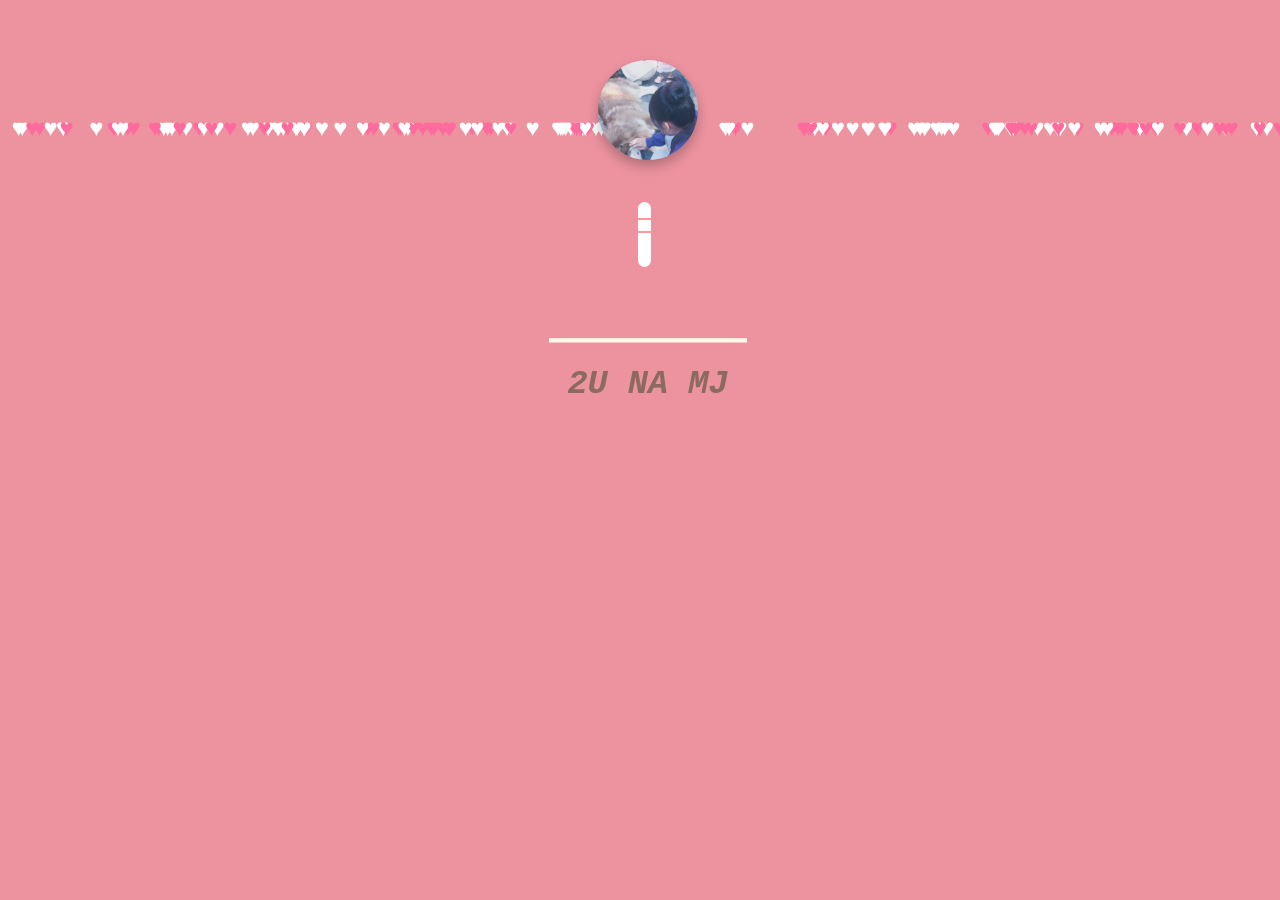
<file: index.html>
<!DOCTYPE html>
  <html lang="en">
  <head>
    <meta charset="UTF-8">
    <meta name="viewport" content="width=device-width, initial-scale=1.0">
    <title>Birthday Cake</title>
    <link rel="stylesheet" href="birthday-cake.css">
  </head>
  <body>
      <div class="candle">
          <div class="fuego"></div>
          <div class="fuego"></div>
          <div class="fuego"></div>
          <div class="fuego"></div>
          <div class="fuego"></div>
      </div>
      <div class="scene">
      <svg id="cake" version="1.1" x="0px" y="0px" width="200px" height="500px" viewBox="0 0 200 500" enable-background="new 0 0 200 500" xml:space="preserve">
          <path fill="#a88679" d="M173.667-13.94c-49.298,0-102.782,0-147.334,0c-3.999,0-4-16.002,0-16.002
          c44.697,0,96.586,0,147.334,0C177.667-29.942,177.668-13.94,173.667-13.94z">
              <animate id="bizcocho_3" attributeName="d" calcMode="spline" keySplines="0 0 1 1; 0 0 1 1" begin="relleno_2.end" dur="0.3s" fill="freeze" values="
                                M173.667-13.94c-49.298,0-102.782,0-147.334,0c-3.999,0-4-16.002,0-16.002
          c44.697,0,96.586,0,147.334,0C177.667-29.942,177.668-13.94,173.667-13.94z
                                ;
                                M173.667,411.567c-47.995,12.408-102.955,12.561-147.334,0
          c-3.848-1.089-0.189-16.089,3.661-15.002c44.836,12.66,90.519,12.753,139.427,0.07
          C173.293,395.631,177.541,410.566,173.667,411.567z
                                ;
                                M173.667,427.569c-49.795,0-101.101,0-147.334,0c-3.999,0-4-16.002,0-16.002
          c46.385,0,97.539,0,147.334,0C177.668,411.567,177.667,427.569,173.667,427.569z
                                " />
          </path>
          <path fill="#8b6a60" d="M100-178.521c1.858,0,3.364,1.506,3.364,3.363c0,0,0,33.17,0,44.227
          c0,19.144,0,57.431,0,76.574c0,10.152,0,40.607,0,40.607c0,1.858-1.506,3.364-3.364,3.364l0,0c-1.858,0-3.364-1.506-3.364-3.364c0,0,0-30.455,0-40.607c0-19.144,0-57.432,0-76.575c0-11.057,0-44.226,0-44.226C96.636-177.015,98.142-178.521,100-178.521
          L100-178.521z">
              <animate id="relleno_2" attributeName="d" calcMode="spline" keySplines="0 0 1 1; 0 0 1 1; 0 0 0.58 1" begin="bizcocho_2.end" dur="0.5s" fill="freeze" values="
                                M100-178.521c1.858,0,3.364,1.506,3.364,3.363c0,0,0,33.17,0,44.227
          c0,19.144,0,57.431,0,76.574c0,10.152,0,40.607,0,40.607c0,1.858-1.506,3.364-3.364,3.364l0,0c-1.858,0-3.364-1.506-3.364-3.364c0,0,0-30.455,0-40.607c0-19.144,0-57.432,0-76.575c0-11.057,0-44.226,0-44.226C96.636-177.015,98.142-178.521,100-178.521
          L100-178.521z
                                ;
                                M100,267.257c1.858,0,3.364,1.506,3.364,3.363c0,0,0,33.17,0,44.227
          c0,19.143,0,57.43,0,76.574c0,10.151,0,40.606,0,40.606c0,1.858-1.506,3.364-3.364,3.364l0,0c-1.858,0-3.364-1.506-3.364-3.364
          c0,0,0-30.455,0-40.606c0-19.145,0-57.432,0-76.576c0-11.057,0-44.225,0-44.225C96.636,268.763,98.142,267.257,100,267.257
          L100,267.257z
                                ;
                                M93.928,405.433c-0.655,6.444-0.102,9.067,2.957,11.798c0,0,8.083,5.571,16.828,3.503
          c18.629-4.406,43.813,6.194,50.792,7.791c14.75,3.375,9.162,6.867,9.162,6.867c-2.412,2.258-58.328,0-73.667,0l0,0
          c-1.858,0-69.995,2.133-73.667,0c0,0-3.337-2.439,6.172-5.992c11.375-4.25,52.875,8.822,47.139-9.442
          c-6.333-20.167,5.226-21.514,5.226-21.514c3.435-0.915,12.78-6.663,10.923-0.546L93.928,405.433z
                                ;
                                M102.242,427.569c5.348,0,14.079,0,17.462,0c0,0,17.026,0,27.504,0
          c19.143,0,20.39-3.797,26.459,0c3,1.877,0,7.823,0,7.823c-2.412,2.258-58.328,0-73.667,0l0,0c-1.858,0-67.187,0-73.667,0
          c0,0-4.125-4.983,0-7.823c5.201-3.58,16.085,0,23.725,0c8.841,0,20.762,0,20.762,0c3.686,0,8.597,0,19.511,0H102.242z
                                " />
          </path>
          <path fill="#a88679" d="M173.667-15.929c-46.512,0-105.486,0-147.334,0c-3.999,0-4-16.002,0-16.002
          c43.566,0,97.96,0,147.334,0C177.667-31.931,177.666-15.929,173.667-15.929z">
              <animate id="bizcocho_2" attributeName="d" calcMode="spline" keySplines="0 0 1 1; 0 0 1 1; 0.25 0 0.58 1" begin="relleno_1.end" dur="0.5s" fill="freeze" values="
                                M173.667-15.929c-46.512,0-105.486,0-147.334,0c-3.999,0-4-16.002,0-16.002
          c43.566,0,97.96,0,147.334,0C177.667-31.931,177.666-15.929,173.667-15.929z
                                ;
                                M173.434,445.393c-47.269,8.001-105.245,8.001-147.334,0c-3.929-0.747-0.692-16.543,3.243-15.824
          c43.828,8.001,92.165,8.001,140.739,0C174.029,428.918,177.377,444.726,173.434,445.393z
                                ;
                                M173.667,449.514c-47.576-5.454-102.799-5.744-147.333,0c-3.966,0.512-3.938-15.297,0-16.002
          c43.683-7.823,97.646-8.026,147.333,0C177.616,434.15,177.642,449.969,173.667,449.514z
                                ;
                                M173.667,451.394c-49.298,0-102.782,0-147.334,0c-3.999,0-4-16.002,0-16.002
          c44.697,0,96.586,0,147.334,0C177.667,435.392,177.668,451.394,173.667,451.394z
                                " />
          </path>
          <path fill="#8b6a60" d="M101.368-73.685c0,12.164,0,15.18,0,28.519c0,22.702,0-13.661,0,8.304c0,14.48,0,18.233,0,30.512
          c0,1.753-2.958,1.847-2.958,0c0-12.68,0-16.277,0-30.401c0-21.983,0,11.66,0-8.305c0-13.027,0-15.992,0-28.628
          C98.411-75.883,101.368-75.592,101.368-73.685z">
              <animate id="relleno_1" attributeName="d" calcMode="spline" keySplines="0 0 1 1; 0 0 1 1; 0 0 0.6 1" begin="bizcocho_1.end" dur="0.5s" fill="freeze" values="
                                M101.368-73.685c0,12.164,0,15.18,0,28.519c0,22.702,0-13.661,0,8.304c0,14.48,0,18.233,0,30.512
          c0,1.753-2.958,1.847-2.958,0c0-12.68,0-16.277,0-30.401c0-21.983,0,11.66,0-8.305c0-13.027,0-15.992,0-28.628
          C98.411-75.883,101.368-75.592,101.368-73.685z
                                ;
                                M101.368,350.885c0,12.164,0,65.18,0,78.518c0,22.703,0-33.66,0-11.695c0,14.48,0,28.232,0,40.512
          c0,1.753-2.958,1.847-2.958,0c0-12.68,0-26.277,0-40.402c0-21.982,0,31.66,0,11.695c0-13.027,0-65.992,0-78.627
          C98.411,348.686,101.368,348.977,101.368,350.885z
                                ;
                                M128.38,447.567c37.626,6.312,39.303,13.658,26.833,12.833c-22.653-1.499-13.636-0.831-23.302-0.831
          c-14.48,0-17.884,0-30.163,0c-2.087,0-2.068,0-3.915,0c-13.333,0-8.963,0-23.088,0c-11.668,0-14.062,5.995-27.532,1.164
          c-12.629-4.529,38.667-3.167,46.833-17.333C100.077,432.94,105.546,443.736,128.38,447.567z
                                ;
                                M173.667,451.394c2.875,0,2.997,9.257,0,9.131c-22.662-0.956-32.09-0.956-41.756-0.956
          c-14.48,0-17.884,0-30.163,0c-2.087,0-2.068,0-3.915,0c-13.333,0-8.963,0-23.088,0c-11.668,0-34.99-0.294-48.412,1.831
          c-4.109,0.65-3.01-10.006,0-10.006C37.129,451.394,149.379,451.394,173.667,451.394z
                                " />
          </path>
          <path fill="#a88679" d="M173.667,21.571c-33.174,0-111.467,0-147.334,0c-4,0-4-16.002,0-16.002c39.836,0,105.982,0,147.334,0
          C177.668,5.569,177.667,21.571,173.667,21.571z">
              <animate id="bizcocho_1" attributeName="d" calcMode="spline" keySplines="0 0 1 1; 0 0 1 1; 0 0 1 1; 0.25 0 1 1; 0 0 1 1; 0.25 0 0.6 1" begin="2s" dur="0.8s" fill="freeze" values="
                                M173.667,21.571c-33.174,0-111.467,0-147.334,0c-4,0-4-16.002,0-16.002c39.836,0,105.982,0,147.334,0
          C177.668,5.569,177.667,21.571,173.667,21.571z
                                ;
                                M173.667,459.569c-33.197,16.002-110.782,16.002-147.334,0c-3.664-1.604,1.614-15.617,5.337-14.153
          c40.702,16.002,94.289,16.104,136.505,0.103C171.917,444.1,177.271,457.832,173.667,459.569z
                                ;
                                M171.817,475.571c-39.361-3.001-105.438-2.571-143.556,0c-3.991,0.27-7.377-14.736-3.387-15.014
          c41.553-2.888,104.421-3.121,150.51-0.233C179.378,460.574,175.806,475.875,171.817,475.571z
                                ;
                                M171.817,459.564c-38.8-12.188-104.504-13.762-143.556,0c-3.772,1.329-7.961-12.604-4.178-13.905
          c40.864-14.064,105.114-15.52,151.918-0.973C179.822,445.874,175.634,460.762,171.817,459.564z
                                ;
                                M173.667,475.571c-46.376-5.005-105.924-4.003-147.334,0c-3.981,0.385-3.479-15.421,0.479-16.002
          c43.087-6.327,97.705-7.083,146.855,0.438C177.621,460.613,177.644,476,173.667,475.571z
                                ;
                                M173.667,474.117c-46.376,1.866-105.638,2.01-147.334,0c-3.995-0.192-3.52-16.144,0.479-16.002
          c43.794,1.55,96.341,1.541,145.723,0C176.532,457.99,177.663,473.956,173.667,474.117z
                                ;
                                M173.667,475.571c-46.512,0-105.486,0-147.334,0c-3.999,0-4-16.002,0-16.002c43.566,0,97.96,0,147.334,0
          C177.667,459.569,177.666,475.571,173.667,475.571z
                                " />
          </path>
          <path fill="#fefae9" d="M104.812,113.216c0,3.119-2.164,5.67-4.812,5.67c-2.646,0-4.812-2.551-4.812-5.67c0-5.594,0-16.782,0-22.375
        c0-5.143,0-15.427,0-20.568c0-7.333,0-21.998,0-29.33c0-5.523,0-16.569,0-22.092c0-3.295,0-9.885,0-13.181
        C95.188,2.551,97.353,0,100,0c2.648,0,4.812,2.551,4.812,5.669c0,3.248,0,9.743,0,12.991c0,5.428,0,16.284,0,21.711
        c0,7.618,0,22.854,0,30.472c0,4.952,0,14.854,0,19.807C104.812,96.292,104.812,107.576,104.812,113.216z">
              <animate id="crema" attributeName="d" calcMode="spline" keySplines="0 0 1 1; 0 0 1 1; 0 0 1 1; 0.25 0 1 1; 0 0 1 1; 0 0 0.58 1" begin="bizcocho_3.end" dur="2s" fill="freeze" values="
                                M104.812,113.216c0,3.119-2.164,5.67-4.812,5.67c-2.646,0-4.812-2.551-4.812-5.67c0-5.594,0-16.782,0-22.375
        c0-5.143,0-15.427,0-20.568c0-7.333,0-21.998,0-29.33c0-5.523,0-16.569,0-22.092c0-3.295,0-9.885,0-13.181
        C95.188,2.551,97.353,0,100,0c2.648,0,4.812,2.551,4.812,5.669c0,3.248,0,9.743,0,12.991c0,5.428,0,16.284,0,21.711
        c0,7.618,0,22.854,0,30.472c0,4.952,0,14.854,0,19.807C104.812,96.292,104.812,107.576,104.812,113.216z
                                ;
                                M104.812,405.897c0,3.119-2.164,5.67-4.812,5.67c-2.646,0-4.812-2.551-4.812-5.67c0-5.594,0-16.782,0-22.376
        c0-5.143,0-15.426,0-20.568c0-7.332,0-21.997,0-29.33c0-5.522,0-16.568,0-22.092c0-3.295,0-9.885,0-13.181
        c0-3.118,2.165-5.669,4.812-5.669c2.648,0,4.812,2.551,4.812,5.669c0,3.247,0,9.743,0,12.991c0,5.428,0,16.283,0,21.711
        c0,7.618,0,22.854,0,30.473c0,4.951,0,14.854,0,19.807C104.812,388.972,104.812,400.256,104.812,405.897z
                                ;
                                M111.873,411.567c-3.119,0-9.226,0-11.874,0c-2.646,0-7.748,0-10.867,0c-7.086,0-12.698,0-18.292,0
        c-6.592,0-12.871,7.371-19.166,3.008c-10.043-6.961-7.776-10.169,2.991-17.745c12.61-8.873,27.713,1.994,25.919-7.531
        c-2.589-13.742,11.008-14.513,11.365-17.789c0.441-4.051,4.235-11.107,8.051-8.175c3.113,2.393,1.007,8.008,0,13.159
        c-1.871,9.569,8.058,2.113,9.494,14.155c2.592,21.732,21.184-0.675,29.309,7.976c5.216,5.553,18.413,5.552,15.426,12.942
        c-3.131,7.745-15.825-4.369-23.8,2.903C126.261,418.271,118.301,411.567,111.873,411.567z
                                ;
                                M111.873,411.567c-3.119,0-9.226,0-11.874,0c-2.646,0-9.734,4.069-12.853,4.069
        c-7.086,0-10.712-4.069-16.306-4.069c-6.592,0-12.12,6.013-19.166,3.008c-7.053-3.008-7.458,2.026-18.659,1.165
        c-6.832-0.525-7.522-3.034-7.533-6.265c-0.037-10.336,22.073-2.452,36.613-2.628c10.234-0.124,19.856-1.439,37.905-2.102
        c16.642-0.61,32.699,1.552,46.009,1.927c12.438,0.351,29.663-8.99,31.532,3.315c0.773,5.093-5.605,3.342-11.211,9.579
        c-5.093,5.667-7.59-4.605-12.965-3.832c-8.269,1.189-14.962-8.537-22.937-1.265C126.261,418.271,118.301,411.567,111.873,411.567z
                                ;
                                M110.946,413.652c-2.904-1.137-8.405-2.748-12.446-0.97c-6.099,2.685-7.273,10.358-13.253,8.242
        c-7.843-2.775-8.953-5.008-14.546-5.01c-24.653-0.011-4.849,26.507-18.264,26.507c-12.377,0,5.791-33.537-19.422-26.682
        c-7.703,2.095-9.806-0.942-9.817-4.173c-0.037-10.336,24.357-4.544,38.897-4.72c10.234-0.124,19.856-1.439,37.905-2.102
        c16.642-0.61,32.699,1.552,46.009,1.927c12.438,0.351,28.973-8.865,31.532,3.315c1.449,6.896,0.318,15.624-3.874,15.624
        c-7.619,0-1.788-15.192-19.243-7.111c-7.581,3.51-15.963-9.738-26.669,1.066C120.644,426.744,118.381,416.561,110.946,413.652z
                                ;
                                M111.547,413.9c-2.969-0.956-8.775-0.949-13.167-0.5c-14.667,1.5-8.325,16.508-14.667,16.666
        c-6.667,0.166-0.167-13.5-13.013-14.151c-30.471-1.545-5.572,46.651-18.987,46.651c-12.377,0,10.333-50.166-18.667-44.5
        c-7.835,1.531-9.537-1.417-9.548-4.647c-0.037-10.336,23.675-5.177,38.215-5.353c10.234-0.124,20.618-1.671,38.667-2.333
        c16.642-0.61,32.023,1.458,45.333,1.833c12.438,0.351,33.819-8.431,33.199,4.001c-0.532,10.666,0.414,26.166-5.245,25.833
        c-7.606-0.447-2.954-31.5-19.243-18.899c-7.985,6.177-17.658-5.969-27.377,5.732C118.88,434.066,121.38,417.067,111.547,413.9z
                                ;
                                M111.547,415.233c-6.667-0.834-9.667,4.667-13.833,3.333c-19.649-6.291-8.158,22.176-14.5,22.334
        c-6.667,0.166,2.833-18-13.333-22.167c-29.544-7.615-9.667,43.833-20.167,43.833c-10.333,0,8.004-55.006-16.833-39
        c-7.5,4.833-9.508-3.78-9.299-7.004c0.799-12.329,23.592-7.153,38.132-7.329c10.234-0.124,20.238-1.505,38.287-2.167
        c16.642-0.61,32.903,1.125,46.213,1.5c12.438,0.351,35.058-5.579,31.863,6.451c-5.532,20.833,1.25,28.216-4.409,27.883
        c-7.606-0.447-6.058-37.895-20.62-23.333c-10.167,10.166-15.972-0.747-25,12C119.547,443.568,121.798,416.515,111.547,415.233z
                                " />
          </path>
          <rect x="10" y="475.571" fill="#fefae9" width="180" height="4" />
        </svg>
        <img src="Mj.jpg" alt="MJ" class="overlay-image" />
        <div class="text-container">
          <h1 class="text">2U NA MJ</h1>
        </div>
      </div>
      <div class="hearts">
        <div class="heart red">♥</div>
        <div class="heart white">♥</div>
        <div class="heart red">♥</div>
        <div class="heart white">♥</div>
        <div class="heart red">♥</div>
        <div class="heart white">♥</div>
        <div class="heart red">♥</div>
        <div class="heart white">♥</div>
        <div class="heart red">♥</div>
        <div class="heart white">♥</div>
        <div class="heart red">♥</div>
        <div class="heart white">♥</div>
        <div class="heart red">♥</div>
        <div class="heart white">♥</div>
        <div class="heart red">♥</div>
        <div class="heart white">♥</div>
        <div class="heart red">♥</div>
        <div class="heart white">♥</div>
        <div class="heart red">♥</div>
        <div class="heart white">♥</div>
        <div class="heart red">♥</div>
        <div class="heart white">♥</div>
        <div class="heart red">♥</div>
        <div class="heart white">♥</div>
        <div class="heart red">♥</div>
        <div class="heart white">♥</div>
        <div class="heart red">♥</div>
        <div class="heart white">♥</div>
        <div class="heart red">♥</div>
        <div class="heart white">♥</div>
        <div class="heart red">♥</div>
        <div class="heart white">♥</div>
        <div class="heart red">♥</div>
        <div class="heart white">♥</div>
        <div class="heart red">♥</div>
        <div class="heart white">♥</div>
        <div class="heart red">♥</div>
        <div class="heart white">♥</div>
        <div class="heart red">♥</div>
        <div class="heart white">♥</div>
        <div class="heart red">♥</div>
        <div class="heart white">♥</div>
        <div class="heart red">♥</div>
        <div class="heart white">♥</div>
        <div class="heart red">♥</div>
        <div class="heart white">♥</div>
        <div class="heart red">♥</div>
        <div class="heart white">♥</div>
        <div class="heart red">♥</div>
        <div class="heart white">♥</div>
        <div class="heart red">♥</div>
        <div class="heart white">♥</div>
        <div class="heart red">♥</div>
        <div class="heart white">♥</div>
        <div class="heart red">♥</div>
        <div class="heart white">♥</div>
        <div class="heart red">♥</div>
        <div class="heart white">♥</div>
        <div class="heart red">♥</div>
        <div class="heart white">♥</div>
        <div class="heart red">♥</div>
        <div class="heart white">♥</div>
        <div class="heart red">♥</div>
        <div class="heart white">♥</div>
        <div class="heart red">♥</div>
        <div class="heart white">♥</div>
        <div class="heart red">♥</div>
        <div class="heart white">♥</div>
        <div class="heart red">♥</div>
        <div class="heart white">♥</div>
        <div class="heart red">♥</div>
        <div class="heart white">♥</div>
        <div class="heart red">♥</div>
        <div class="heart white">♥</div>
        <div class="heart red">♥</div>
        <div class="heart white">♥</div>
        <div class="heart red">♥</div>
        <div class="heart white">♥</div>
        <div class="heart red">♥</div>
        <div class="heart white">♥</div>
        <div class="heart red">♥</div>
        <div class="heart white">♥</div>
        <div class="heart red">♥</div>
        <div class="heart white">♥</div>
        <div class="heart red">♥</div>
        <div class="heart white">♥</div>
        <div class="heart red">♥</div>
        <div class="heart white">♥</div>
        <div class="heart red">♥</div>
        <div class="heart white">♥</div>
        <div class="heart red">♥</div>
        <div class="heart white">♥</div>
        <div class="heart red">♥</div>
        <div class="heart white">♥</div>
        <div class="heart red">♥</div>
        <div class="heart white">♥</div>
        <div class="heart red">♥</div>
        <div class="heart white">♥</div>
        <div class="heart red">♥</div>
        <div class="heart white">♥</div>
        <div class="heart red">♥</div>
        <div class="heart white">♥</div>
        <div class="heart red">♥</div>
        <div class="heart white">♥</div>
        <div class="heart red">♥</div>
        <div class="heart white">♥</div>
        <div class="heart red">♥</div>
        <div class="heart white">♥</div>
        <div class="heart red">♥</div>
        <div class="heart white">♥</div>
        <div class="heart red">♥</div>
        <div class="heart white">♥</div>
        <div class="heart red">♥</div>
        <div class="heart white">♥</div>
        <div class="heart red">♥</div>
        <div class="heart white">♥</div>
        <div class="heart red">♥</div>
        <div class="heart white">♥</div>
        <div class="heart red">♥</div>
        <div class="heart white">♥</div>
        <div class="heart red">♥</div>
        <div class="heart white">♥</div>
        <div class="heart red">♥</div>
        <div class="heart white">♥</div>
        <div class="heart red">♥</div>
        <div class="heart white">♥</div>
        <div class="heart red">♥</div>
        <div class="heart white">♥</div>
        <div class="heart red">♥</div>
        <div class="heart white">♥</div>
        <div class="heart red">♥</div>
        <div class="heart white">♥</div>
        <div class="heart red">♥</div>
        <div class="heart white">♥</div>
        <div class="heart red">♥</div>
        <div class="heart white">♥</div>
        <div class="heart red">♥</div>
        <div class="heart white">♥</div>
        <div class="heart red">♥</div>
        <div class="heart white">♥</div>
        <div class="heart red">♥</div>
        <div class="heart white">♥</div>
        <div class="heart red">♥</div>
        <div class="heart white">♥</div>
        <div class="heart red">♥</div>
        <div class="heart white">♥</div>
        <div class="heart red">♥</div>
        <div class="heart white">♥</div>
        <div class="heart red">♥</div>
        <div class="heart white">♥</div>
        <div class="heart red">♥</div>
        <div class="heart white">♥</div>
        <div class="heart red">♥</div>
        <div class="heart white">♥</div>
        <div class="heart red">♥</div>
        <div class="heart white">♥</div>
        <div class="heart red">♥</div>
        <div class="heart white">♥</div>
        <div class="heart red">♥</div>
        <div class="heart white">♥</div>
        <div class="heart red">♥</div>
        <div class="heart white">♥</div>
        <div class="heart red">♥</div>
        <div class="heart white">♥</div>
        <div class="heart red">♥</div>
        <div class="heart white">♥</div>
        <div class="heart red">♥</div>
        <div class="heart white">♥</div>
        <div class="heart red">♥</div>
        <div class="heart white">♥</div>
        <div class="heart red">♥</div>
        <div class="heart white">♥</div>
        <div class="heart red">♥</div>
        <div class="heart white">♥</div>
        <div class="heart red">♥</div>
        <div class="heart white">♥</div>
        <div class="heart red">♥</div>
        <div class="heart white">♥</div>
        <div class="heart red">♥</div>
        <div class="heart white">♥</div>
        <div class="heart red">♥</div>
        <div class="heart white">♥</div>
        <div class="heart red">♥</div>
        <div class="heart white">♥</div>
        <div class="heart red">♥</div>
        <div class="heart white">♥</div>
        <div class="heart red">♥</div>
        <div class="heart white">♥</div>
        <div class="heart red">♥</div>
        <div class="heart white">♥</div>
        <div class="heart red">♥</div>
        <div class="heart white">♥</div>
        <div class="heart red">♥</div>
        <div class="heart white">♥</div>
        <div class="heart red">♥</div>
        <div class="heart white">♥</div>
        <div class="heart red">♥</div>
        <div class="heart white">♥</div>
        <div class="heart red">♥</div>
        <div class="heart white">♥</div>
        <div class="heart red">♥</div>
        <div class="heart white">♥</div>
        <div class="heart red">♥</div>
        <div class="heart white">♥</div>
        <div class="heart red">♥</div>
        <div class="heart white">♥</div>
        <div class="heart red">♥</div>
        <div class="heart white">♥</div>
        <div class="heart red">♥</div>
        <div class="heart white">♥</div>
        <div class="heart red">♥</div>
        <div class="heart white">♥</div>
        <div class="heart red">♥</div>
        <div class="heart white">♥</div>
        <div class="heart red">♥</div>
        <div class="heart white">♥</div>
        <div class="heart red">♥</div>
        <div class="heart white">♥</div>
        <div class="heart red">♥</div>
        <div class="heart white">♥</div>
        <div class="heart red">♥</div>
        <div class="heart white">♥</div>
        <div class="heart red">♥</div>
        <div class="heart white">♥</div>
        <div class="heart red">♥</div>
        <div class="heart white">♥</div>
        <div class="heart red">♥</div>
        <div class="heart white">♥</div>
        <div class="heart red">♥</div>
        <div class="heart white">♥</div>
        <div class="heart red">♥</div>
        <div class="heart white">♥</div>
        <div class="heart red">♥</div>
        <div class="heart white">♥</div>
        <div class="heart red">♥</div>
        <div class="heart white">♥</div>
        <div class="heart red">♥</div>
        <div class="heart white">♥</div>
        <div class="heart red">♥</div>
        <div class="heart white">♥</div>
        <div class="heart red">♥</div>
        <div class="heart white">♥</div>
        <div class="heart red">♥</div>
        <div class="heart white">♥</div>
        <div class="heart red">♥</div>
        <div class="heart white">♥</div>
        <div class="heart red">♥</div>
        <div class="heart white">♥</div>
        <div class="heart red">♥</div>
        <div class="heart white">♥</div>
        <div class="heart red">♥</div>
        <div class="heart white">♥</div>
        <div class="heart red">♥</div>
        <div class="heart white">♥</div>
        <div class="heart red">♥</div>
        <div class="heart white">♥</div>
        <div class="heart red">♥</div>
        <div class="heart white">♥</div>
        <div class="heart red">♥</div>
        <div class="heart white">♥</div>
        <div class="heart red">♥</div>
        <div class="heart white">♥</div>
        <div class="heart red">♥</div>
        <div class="heart white">♥</div>
        <div class="heart red">♥</div>
        <div class="heart white">♥</div>
        <div class="heart red">♥</div>
        <div class="heart white">♥</div>
        <div class="heart red">♥</div>
        <div class="heart white">♥</div>
        <div class="heart red">♥</div>
        <div class="heart white">♥</div>
        <div class="heart red">♥</div>
        <div class="heart white">♥</div>
        <div class="heart red">♥</div>
        <div class="heart white">♥</div>
        <div class="heart red">♥</div>
        <div class="heart white">♥</div>
        <div class="heart red">♥</div>
        <div class="heart white">♥</div>
        <div class="heart red">♥</div>
        <div class="heart white">♥</div>
        <div class="heart red">♥</div>
        <div class="heart white">♥</div>
        <div class="heart red">♥</div>
        <div class="heart white">♥</div>
        <div class="heart red">♥</div>
        <div class="heart white">♥</div>
        <div class="heart red">♥</div>
        <div class="heart white">♥</div>
        <div class="heart red">♥</div>
        <div class="heart white">♥</div>
        <div class="heart red">♥</div>
        <div class="heart white">♥</div>
        <div class="heart red">♥</div>
        <div class="heart white">♥</div>
        <div class="heart red">♥</div>
        <div class="heart white">♥</div>
        <div class="heart red">♥</div>
        <div class="heart white">♥</div>
        <div class="heart red">♥</div>
        <div class="heart white">♥</div>
        <div class="heart red">♥</div>
        <div class="heart white">♥</div>
        <div class="heart red">♥</div>
        <div class="heart white">♥</div>
        <div class="heart red">♥</div>
        <div class="heart white">♥</div>
        <div class="heart red">♥</div>
        <div class="heart white">♥</div>
        <div class="heart red">♥</div>
        <div class="heart white">♥</div>
        <div class="heart red">♥</div>
        <div class="heart white">♥</div>
        <div class="heart red">♥</div>
        <div class="heart white">♥</div>
        <div class="heart red">♥</div>
        <div class="heart white">♥</div>
        <div class="heart red">♥</div>
        <div class="heart white">♥</div>
        <div class="heart red">♥</div>
        <div class="heart white">♥</div>
        <div class="heart red">♥</div>
        <div class="heart white">♥</div>
        <div class="heart red">♥</div>
        <div class="heart white">♥</div>
        <div class="heart red">♥</div>
        <div class="heart white">♥</div>
        <div class="heart red">♥</div>
        <div class="heart white">♥</div>
        <div class="heart red">♥</div>
        <div class="heart white">♥</div>
        <div class="heart red">♥</div>
        <div class="heart white">♥</div>
        <div class="heart red">♥</div>
        <div class="heart white">♥</div>
        <div class="heart red">♥</div>
        <div class="heart white">♥</div>
        <div class="heart red">♥</div>
        <div class="heart white">♥</div>
        <div class="heart red">♥</div>
        <div class="heart white">♥</div>
        <div class="heart red">♥</div>
        <div class="heart white">♥</div>
        <div class="heart red">♥</div>
        <div class="heart white">♥</div>
        <div class="heart red">♥</div>
        <div class="heart white">♥</div>
        <div class="heart red">♥</div>
        <div class="heart white">♥</div>
        <div class="heart red">♥</div>
        <div class="heart white">♥</div>
        <div class="heart red">♥</div>
        <div class="heart white">♥</div>
        <div class="heart red">♥</div>
        <div class="heart white">♥</div>
        <div class="heart red">♥</div>
        <div class="heart white">♥</div>
        <div class="heart red">♥</div>
        <div class="heart white">♥</div>
        <div class="heart red">♥</div>
        <div class="heart white">♥</div>
        <div class="heart red">♥</div>
        <div class="heart white">♥</div>
        <div class="heart red">♥</div>
        <div class="heart white">♥</div>
        <div class="heart red">♥</div>
        <div class="heart white">♥</div>
        <div class="heart red">♥</div>
        <div class="heart white">♥</div>
        <div class="heart red">♥</div>
        <div class="heart white">♥</div>
        <div class="heart red">♥</div>
        <div class="heart white">♥</div>
        <div class="heart red">♥</div>
        <div class="heart white">♥</div>
        <div class="heart red">♥</div>
        <div class="heart white">♥</div>
        <div class="heart red">♥</div>
        <div class="heart white">♥</div>
        <div class="heart red">♥</div>
        <div class="heart white">♥</div>
        <div class="heart red">♥</div>
        <div class="heart white">♥</div>
        <div class="heart red">♥</div>
        <div class="heart white">♥</div>
        <div class="heart red">♥</div>
        <div class="heart white">♥</div>
        <div class="heart red">♥</div>
        <div class="heart white">♥</div>
        <div class="heart red">♥</div>
        <div class="heart white">♥</div>
        <div class="heart red">♥</div>
        <div class="heart white">♥</div>
        <div class="heart red">♥</div>
        <div class="heart white">♥</div>
        <div class="heart red">♥</div>
        <div class="heart white">♥</div>
        <div class="heart red">♥</div>
        <div class="heart white">♥</div>
        <div class="heart red">♥</div>
        <div class="heart white">♥</div>
        <div class="heart red">♥</div>
        <div class="heart white">♥</div>
        <div class="heart red">♥</div>
        <div class="heart white">♥</div>
        <div class="heart red">♥</div>
        <div class="heart white">♥</div>
        <div class="heart red">♥</div>
        <div class="heart white">♥</div>
        <div class="heart red">♥</div>
        <div class="heart white">♥</div>
        <div class="heart red">♥</div>
        <div class="heart white">♥</div>
        <div class="heart red">♥</div>
        <div class="heart white">♥</div>
        <div class="heart red">♥</div>
        <div class="heart white">♥</div>
        <div class="heart red">♥</div>
        <div class="heart white">♥</div>
        <div class="heart red">♥</div>
        <div class="heart white">♥</div>
        <div class="heart red">♥</div>
        <div class="heart white">♥</div>
        <div class="heart red">♥</div>
        <div class="heart white">♥</div>
        <div class="heart red">♥</div>
        <div class="heart white">♥</div>
        <div class="heart red">♥</div>
        <div class="heart white">♥</div>
        <div class="heart red">♥</div>
        <div class="heart white">♥</div>
        <div class="heart red">♥</div>
        <div class="heart white">♥</div>
        <div class="heart red">♥</div>
        <div class="heart white">♥</div>
        <div class="heart red">♥</div>
        <div class="heart white">♥</div>
        <div class="heart red">♥</div>
        <div class="heart white">♥</div>
        <div class="heart red">♥</div>
        <div class="heart white">♥</div>
        <div class="heart red">♥</div>
        <div class="heart white">♥</div>
        <div class="heart red">♥</div>
        <div class="heart white">♥</div>
        <div class="heart red">♥</div>
        <div class="heart white">♥</div>
        <div class="heart red">♥</div>
        <div class="heart white">♥</div>
        <div class="heart red">♥</div>
        <div class="heart white">♥</div>
        <div class="heart red">♥</div>
        <div class="heart white">♥</div>
        <div class="heart red">♥</div>
        <div class="heart white">♥</div>
        <div class="heart red">♥</div>
        <div class="heart white">♥</div>
        <div class="heart red">♥</div>
        <div class="heart white">♥</div>
        <div class="heart red">♥</div>
        <div class="heart white">♥</div>
        <div class="heart red">♥</div>
        <div class="heart white">♥</div>
        <div class="heart red">♥</div>
        <div class="heart white">♥</div>
        <div class="heart red">♥</div>
        <div class="heart white">♥</div>
        <div class="heart red">♥</div>
        <div class="heart white">♥</div>
        <div class="heart red">♥</div>
        <div class="heart white">♥</div>
        <div class="heart red">♥</div>
        <div class="heart white">♥</div>
        <div class="heart red">♥</div>
        <div class="heart white">♥</div>
        <div class="heart red">♥</div>
        <div class="heart white">♥</div>
        <div class="heart red">♥</div>
        <div class="heart white">♥</div>
      </div>
      <script src="birthday-cake.js"></script>
  </body>
</html>
</file>
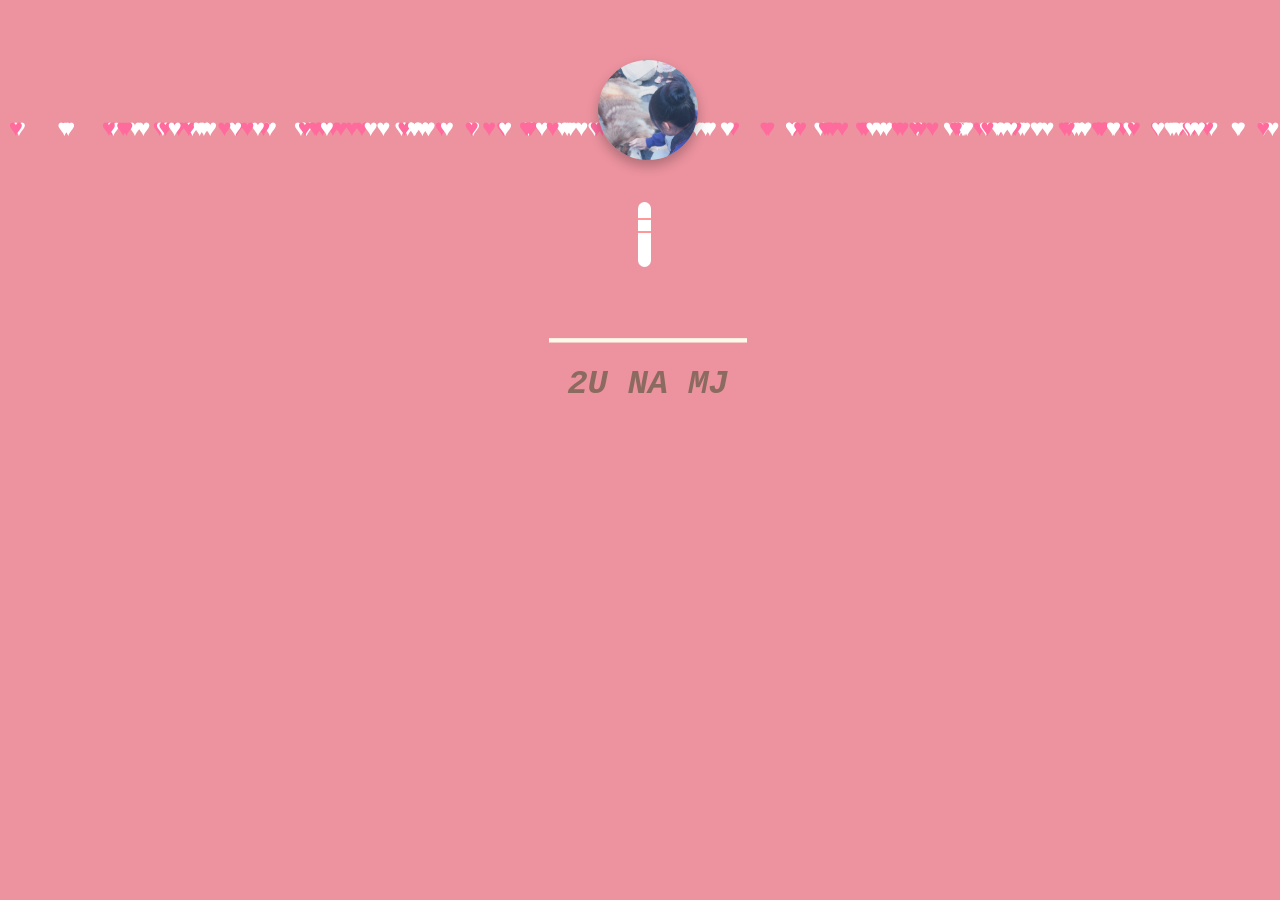
<file: birthday-cake.html>
<!DOCTYPE html>
  <html lang="en">
  <head>
    <meta charset="UTF-8">
    <meta name="viewport" content="width=device-width, initial-scale=1.0">
    <title>Birthday Cake</title>
    <link rel="stylesheet" href="birthday-cake.css">
  </head>
  <body>
      <div class="candle">
          <div class="fuego"></div>
          <div class="fuego"></div>
          <div class="fuego"></div>
          <div class="fuego"></div>
          <div class="fuego"></div>
      </div>
      <div class="scene">
      <svg id="cake" version="1.1" x="0px" y="0px" width="200px" height="500px" viewBox="0 0 200 500" enable-background="new 0 0 200 500" xml:space="preserve">
          <path fill="#a88679" d="M173.667-13.94c-49.298,0-102.782,0-147.334,0c-3.999,0-4-16.002,0-16.002
          c44.697,0,96.586,0,147.334,0C177.667-29.942,177.668-13.94,173.667-13.94z">
              <animate id="bizcocho_3" attributeName="d" calcMode="spline" keySplines="0 0 1 1; 0 0 1 1" begin="relleno_2.end" dur="0.3s" fill="freeze" values="
                                M173.667-13.94c-49.298,0-102.782,0-147.334,0c-3.999,0-4-16.002,0-16.002
          c44.697,0,96.586,0,147.334,0C177.667-29.942,177.668-13.94,173.667-13.94z
                                ;
                                M173.667,411.567c-47.995,12.408-102.955,12.561-147.334,0
          c-3.848-1.089-0.189-16.089,3.661-15.002c44.836,12.66,90.519,12.753,139.427,0.07
          C173.293,395.631,177.541,410.566,173.667,411.567z
                                ;
                                M173.667,427.569c-49.795,0-101.101,0-147.334,0c-3.999,0-4-16.002,0-16.002
          c46.385,0,97.539,0,147.334,0C177.668,411.567,177.667,427.569,173.667,427.569z
                                " />
          </path>
          <path fill="#8b6a60" d="M100-178.521c1.858,0,3.364,1.506,3.364,3.363c0,0,0,33.17,0,44.227
          c0,19.144,0,57.431,0,76.574c0,10.152,0,40.607,0,40.607c0,1.858-1.506,3.364-3.364,3.364l0,0c-1.858,0-3.364-1.506-3.364-3.364c0,0,0-30.455,0-40.607c0-19.144,0-57.432,0-76.575c0-11.057,0-44.226,0-44.226C96.636-177.015,98.142-178.521,100-178.521
          L100-178.521z">
              <animate id="relleno_2" attributeName="d" calcMode="spline" keySplines="0 0 1 1; 0 0 1 1; 0 0 0.58 1" begin="bizcocho_2.end" dur="0.5s" fill="freeze" values="
                                M100-178.521c1.858,0,3.364,1.506,3.364,3.363c0,0,0,33.17,0,44.227
          c0,19.144,0,57.431,0,76.574c0,10.152,0,40.607,0,40.607c0,1.858-1.506,3.364-3.364,3.364l0,0c-1.858,0-3.364-1.506-3.364-3.364c0,0,0-30.455,0-40.607c0-19.144,0-57.432,0-76.575c0-11.057,0-44.226,0-44.226C96.636-177.015,98.142-178.521,100-178.521
          L100-178.521z
                                ;
                                M100,267.257c1.858,0,3.364,1.506,3.364,3.363c0,0,0,33.17,0,44.227
          c0,19.143,0,57.43,0,76.574c0,10.151,0,40.606,0,40.606c0,1.858-1.506,3.364-3.364,3.364l0,0c-1.858,0-3.364-1.506-3.364-3.364
          c0,0,0-30.455,0-40.606c0-19.145,0-57.432,0-76.576c0-11.057,0-44.225,0-44.225C96.636,268.763,98.142,267.257,100,267.257
          L100,267.257z
                                ;
                                M93.928,405.433c-0.655,6.444-0.102,9.067,2.957,11.798c0,0,8.083,5.571,16.828,3.503
          c18.629-4.406,43.813,6.194,50.792,7.791c14.75,3.375,9.162,6.867,9.162,6.867c-2.412,2.258-58.328,0-73.667,0l0,0
          c-1.858,0-69.995,2.133-73.667,0c0,0-3.337-2.439,6.172-5.992c11.375-4.25,52.875,8.822,47.139-9.442
          c-6.333-20.167,5.226-21.514,5.226-21.514c3.435-0.915,12.78-6.663,10.923-0.546L93.928,405.433z
                                ;
                                M102.242,427.569c5.348,0,14.079,0,17.462,0c0,0,17.026,0,27.504,0
          c19.143,0,20.39-3.797,26.459,0c3,1.877,0,7.823,0,7.823c-2.412,2.258-58.328,0-73.667,0l0,0c-1.858,0-67.187,0-73.667,0
          c0,0-4.125-4.983,0-7.823c5.201-3.58,16.085,0,23.725,0c8.841,0,20.762,0,20.762,0c3.686,0,8.597,0,19.511,0H102.242z
                                " />
          </path>
          <path fill="#a88679" d="M173.667-15.929c-46.512,0-105.486,0-147.334,0c-3.999,0-4-16.002,0-16.002
          c43.566,0,97.96,0,147.334,0C177.667-31.931,177.666-15.929,173.667-15.929z">
              <animate id="bizcocho_2" attributeName="d" calcMode="spline" keySplines="0 0 1 1; 0 0 1 1; 0.25 0 0.58 1" begin="relleno_1.end" dur="0.5s" fill="freeze" values="
                                M173.667-15.929c-46.512,0-105.486,0-147.334,0c-3.999,0-4-16.002,0-16.002
          c43.566,0,97.96,0,147.334,0C177.667-31.931,177.666-15.929,173.667-15.929z
                                ;
                                M173.434,445.393c-47.269,8.001-105.245,8.001-147.334,0c-3.929-0.747-0.692-16.543,3.243-15.824
          c43.828,8.001,92.165,8.001,140.739,0C174.029,428.918,177.377,444.726,173.434,445.393z
                                ;
                                M173.667,449.514c-47.576-5.454-102.799-5.744-147.333,0c-3.966,0.512-3.938-15.297,0-16.002
          c43.683-7.823,97.646-8.026,147.333,0C177.616,434.15,177.642,449.969,173.667,449.514z
                                ;
                                M173.667,451.394c-49.298,0-102.782,0-147.334,0c-3.999,0-4-16.002,0-16.002
          c44.697,0,96.586,0,147.334,0C177.667,435.392,177.668,451.394,173.667,451.394z
                                " />
          </path>
          <path fill="#8b6a60" d="M101.368-73.685c0,12.164,0,15.18,0,28.519c0,22.702,0-13.661,0,8.304c0,14.48,0,18.233,0,30.512
          c0,1.753-2.958,1.847-2.958,0c0-12.68,0-16.277,0-30.401c0-21.983,0,11.66,0-8.305c0-13.027,0-15.992,0-28.628
          C98.411-75.883,101.368-75.592,101.368-73.685z">
              <animate id="relleno_1" attributeName="d" calcMode="spline" keySplines="0 0 1 1; 0 0 1 1; 0 0 0.6 1" begin="bizcocho_1.end" dur="0.5s" fill="freeze" values="
                                M101.368-73.685c0,12.164,0,15.18,0,28.519c0,22.702,0-13.661,0,8.304c0,14.48,0,18.233,0,30.512
          c0,1.753-2.958,1.847-2.958,0c0-12.68,0-16.277,0-30.401c0-21.983,0,11.66,0-8.305c0-13.027,0-15.992,0-28.628
          C98.411-75.883,101.368-75.592,101.368-73.685z
                                ;
                                M101.368,350.885c0,12.164,0,65.18,0,78.518c0,22.703,0-33.66,0-11.695c0,14.48,0,28.232,0,40.512
          c0,1.753-2.958,1.847-2.958,0c0-12.68,0-26.277,0-40.402c0-21.982,0,31.66,0,11.695c0-13.027,0-65.992,0-78.627
          C98.411,348.686,101.368,348.977,101.368,350.885z
                                ;
                                M128.38,447.567c37.626,6.312,39.303,13.658,26.833,12.833c-22.653-1.499-13.636-0.831-23.302-0.831
          c-14.48,0-17.884,0-30.163,0c-2.087,0-2.068,0-3.915,0c-13.333,0-8.963,0-23.088,0c-11.668,0-14.062,5.995-27.532,1.164
          c-12.629-4.529,38.667-3.167,46.833-17.333C100.077,432.94,105.546,443.736,128.38,447.567z
                                ;
                                M173.667,451.394c2.875,0,2.997,9.257,0,9.131c-22.662-0.956-32.09-0.956-41.756-0.956
          c-14.48,0-17.884,0-30.163,0c-2.087,0-2.068,0-3.915,0c-13.333,0-8.963,0-23.088,0c-11.668,0-34.99-0.294-48.412,1.831
          c-4.109,0.65-3.01-10.006,0-10.006C37.129,451.394,149.379,451.394,173.667,451.394z
                                " />
          </path>
          <path fill="#a88679" d="M173.667,21.571c-33.174,0-111.467,0-147.334,0c-4,0-4-16.002,0-16.002c39.836,0,105.982,0,147.334,0
          C177.668,5.569,177.667,21.571,173.667,21.571z">
              <animate id="bizcocho_1" attributeName="d" calcMode="spline" keySplines="0 0 1 1; 0 0 1 1; 0 0 1 1; 0.25 0 1 1; 0 0 1 1; 0.25 0 0.6 1" begin="2s" dur="0.8s" fill="freeze" values="
                                M173.667,21.571c-33.174,0-111.467,0-147.334,0c-4,0-4-16.002,0-16.002c39.836,0,105.982,0,147.334,0
          C177.668,5.569,177.667,21.571,173.667,21.571z
                                ;
                                M173.667,459.569c-33.197,16.002-110.782,16.002-147.334,0c-3.664-1.604,1.614-15.617,5.337-14.153
          c40.702,16.002,94.289,16.104,136.505,0.103C171.917,444.1,177.271,457.832,173.667,459.569z
                                ;
                                M171.817,475.571c-39.361-3.001-105.438-2.571-143.556,0c-3.991,0.27-7.377-14.736-3.387-15.014
          c41.553-2.888,104.421-3.121,150.51-0.233C179.378,460.574,175.806,475.875,171.817,475.571z
                                ;
                                M171.817,459.564c-38.8-12.188-104.504-13.762-143.556,0c-3.772,1.329-7.961-12.604-4.178-13.905
          c40.864-14.064,105.114-15.52,151.918-0.973C179.822,445.874,175.634,460.762,171.817,459.564z
                                ;
                                M173.667,475.571c-46.376-5.005-105.924-4.003-147.334,0c-3.981,0.385-3.479-15.421,0.479-16.002
          c43.087-6.327,97.705-7.083,146.855,0.438C177.621,460.613,177.644,476,173.667,475.571z
                                ;
                                M173.667,474.117c-46.376,1.866-105.638,2.01-147.334,0c-3.995-0.192-3.52-16.144,0.479-16.002
          c43.794,1.55,96.341,1.541,145.723,0C176.532,457.99,177.663,473.956,173.667,474.117z
                                ;
                                M173.667,475.571c-46.512,0-105.486,0-147.334,0c-3.999,0-4-16.002,0-16.002c43.566,0,97.96,0,147.334,0
          C177.667,459.569,177.666,475.571,173.667,475.571z
                                " />
          </path>
          <path fill="#fefae9" d="M104.812,113.216c0,3.119-2.164,5.67-4.812,5.67c-2.646,0-4.812-2.551-4.812-5.67c0-5.594,0-16.782,0-22.375
        c0-5.143,0-15.427,0-20.568c0-7.333,0-21.998,0-29.33c0-5.523,0-16.569,0-22.092c0-3.295,0-9.885,0-13.181
        C95.188,2.551,97.353,0,100,0c2.648,0,4.812,2.551,4.812,5.669c0,3.248,0,9.743,0,12.991c0,5.428,0,16.284,0,21.711
        c0,7.618,0,22.854,0,30.472c0,4.952,0,14.854,0,19.807C104.812,96.292,104.812,107.576,104.812,113.216z">
              <animate id="crema" attributeName="d" calcMode="spline" keySplines="0 0 1 1; 0 0 1 1; 0 0 1 1; 0.25 0 1 1; 0 0 1 1; 0 0 0.58 1" begin="bizcocho_3.end" dur="2s" fill="freeze" values="
                                M104.812,113.216c0,3.119-2.164,5.67-4.812,5.67c-2.646,0-4.812-2.551-4.812-5.67c0-5.594,0-16.782,0-22.375
        c0-5.143,0-15.427,0-20.568c0-7.333,0-21.998,0-29.33c0-5.523,0-16.569,0-22.092c0-3.295,0-9.885,0-13.181
        C95.188,2.551,97.353,0,100,0c2.648,0,4.812,2.551,4.812,5.669c0,3.248,0,9.743,0,12.991c0,5.428,0,16.284,0,21.711
        c0,7.618,0,22.854,0,30.472c0,4.952,0,14.854,0,19.807C104.812,96.292,104.812,107.576,104.812,113.216z
                                ;
                                M104.812,405.897c0,3.119-2.164,5.67-4.812,5.67c-2.646,0-4.812-2.551-4.812-5.67c0-5.594,0-16.782,0-22.376
        c0-5.143,0-15.426,0-20.568c0-7.332,0-21.997,0-29.33c0-5.522,0-16.568,0-22.092c0-3.295,0-9.885,0-13.181
        c0-3.118,2.165-5.669,4.812-5.669c2.648,0,4.812,2.551,4.812,5.669c0,3.247,0,9.743,0,12.991c0,5.428,0,16.283,0,21.711
        c0,7.618,0,22.854,0,30.473c0,4.951,0,14.854,0,19.807C104.812,388.972,104.812,400.256,104.812,405.897z
                                ;
                                M111.873,411.567c-3.119,0-9.226,0-11.874,0c-2.646,0-7.748,0-10.867,0c-7.086,0-12.698,0-18.292,0
        c-6.592,0-12.871,7.371-19.166,3.008c-10.043-6.961-7.776-10.169,2.991-17.745c12.61-8.873,27.713,1.994,25.919-7.531
        c-2.589-13.742,11.008-14.513,11.365-17.789c0.441-4.051,4.235-11.107,8.051-8.175c3.113,2.393,1.007,8.008,0,13.159
        c-1.871,9.569,8.058,2.113,9.494,14.155c2.592,21.732,21.184-0.675,29.309,7.976c5.216,5.553,18.413,5.552,15.426,12.942
        c-3.131,7.745-15.825-4.369-23.8,2.903C126.261,418.271,118.301,411.567,111.873,411.567z
                                ;
                                M111.873,411.567c-3.119,0-9.226,0-11.874,0c-2.646,0-9.734,4.069-12.853,4.069
        c-7.086,0-10.712-4.069-16.306-4.069c-6.592,0-12.12,6.013-19.166,3.008c-7.053-3.008-7.458,2.026-18.659,1.165
        c-6.832-0.525-7.522-3.034-7.533-6.265c-0.037-10.336,22.073-2.452,36.613-2.628c10.234-0.124,19.856-1.439,37.905-2.102
        c16.642-0.61,32.699,1.552,46.009,1.927c12.438,0.351,29.663-8.99,31.532,3.315c0.773,5.093-5.605,3.342-11.211,9.579
        c-5.093,5.667-7.59-4.605-12.965-3.832c-8.269,1.189-14.962-8.537-22.937-1.265C126.261,418.271,118.301,411.567,111.873,411.567z
                                ;
                                M110.946,413.652c-2.904-1.137-8.405-2.748-12.446-0.97c-6.099,2.685-7.273,10.358-13.253,8.242
        c-7.843-2.775-8.953-5.008-14.546-5.01c-24.653-0.011-4.849,26.507-18.264,26.507c-12.377,0,5.791-33.537-19.422-26.682
        c-7.703,2.095-9.806-0.942-9.817-4.173c-0.037-10.336,24.357-4.544,38.897-4.72c10.234-0.124,19.856-1.439,37.905-2.102
        c16.642-0.61,32.699,1.552,46.009,1.927c12.438,0.351,28.973-8.865,31.532,3.315c1.449,6.896,0.318,15.624-3.874,15.624
        c-7.619,0-1.788-15.192-19.243-7.111c-7.581,3.51-15.963-9.738-26.669,1.066C120.644,426.744,118.381,416.561,110.946,413.652z
                                ;
                                M111.547,413.9c-2.969-0.956-8.775-0.949-13.167-0.5c-14.667,1.5-8.325,16.508-14.667,16.666
        c-6.667,0.166-0.167-13.5-13.013-14.151c-30.471-1.545-5.572,46.651-18.987,46.651c-12.377,0,10.333-50.166-18.667-44.5
        c-7.835,1.531-9.537-1.417-9.548-4.647c-0.037-10.336,23.675-5.177,38.215-5.353c10.234-0.124,20.618-1.671,38.667-2.333
        c16.642-0.61,32.023,1.458,45.333,1.833c12.438,0.351,33.819-8.431,33.199,4.001c-0.532,10.666,0.414,26.166-5.245,25.833
        c-7.606-0.447-2.954-31.5-19.243-18.899c-7.985,6.177-17.658-5.969-27.377,5.732C118.88,434.066,121.38,417.067,111.547,413.9z
                                ;
                                M111.547,415.233c-6.667-0.834-9.667,4.667-13.833,3.333c-19.649-6.291-8.158,22.176-14.5,22.334
        c-6.667,0.166,2.833-18-13.333-22.167c-29.544-7.615-9.667,43.833-20.167,43.833c-10.333,0,8.004-55.006-16.833-39
        c-7.5,4.833-9.508-3.78-9.299-7.004c0.799-12.329,23.592-7.153,38.132-7.329c10.234-0.124,20.238-1.505,38.287-2.167
        c16.642-0.61,32.903,1.125,46.213,1.5c12.438,0.351,35.058-5.579,31.863,6.451c-5.532,20.833,1.25,28.216-4.409,27.883
        c-7.606-0.447-6.058-37.895-20.62-23.333c-10.167,10.166-15.972-0.747-25,12C119.547,443.568,121.798,416.515,111.547,415.233z
                                " />
          </path>
          <rect x="10" y="475.571" fill="#fefae9" width="180" height="4" />
        </svg>
        <img src="Mj.jpg" alt="MJ" class="overlay-image" />
        <div class="text-container">
          <h1 class="text">2U NA MJ</h1>
        </div>
      </div>
      <div class="hearts">
        <div class="heart red">♥</div>
        <div class="heart white">♥</div>
        <div class="heart red">♥</div>
        <div class="heart white">♥</div>
        <div class="heart red">♥</div>
        <div class="heart white">♥</div>
        <div class="heart red">♥</div>
        <div class="heart white">♥</div>
        <div class="heart red">♥</div>
        <div class="heart white">♥</div>
        <div class="heart red">♥</div>
        <div class="heart white">♥</div>
        <div class="heart red">♥</div>
        <div class="heart white">♥</div>
        <div class="heart red">♥</div>
        <div class="heart white">♥</div>
        <div class="heart red">♥</div>
        <div class="heart white">♥</div>
        <div class="heart red">♥</div>
        <div class="heart white">♥</div>
        <div class="heart red">♥</div>
        <div class="heart white">♥</div>
        <div class="heart red">♥</div>
        <div class="heart white">♥</div>
        <div class="heart red">♥</div>
        <div class="heart white">♥</div>
        <div class="heart red">♥</div>
        <div class="heart white">♥</div>
        <div class="heart red">♥</div>
        <div class="heart white">♥</div>
        <div class="heart red">♥</div>
        <div class="heart white">♥</div>
        <div class="heart red">♥</div>
        <div class="heart white">♥</div>
        <div class="heart red">♥</div>
        <div class="heart white">♥</div>
        <div class="heart red">♥</div>
        <div class="heart white">♥</div>
        <div class="heart red">♥</div>
        <div class="heart white">♥</div>
        <div class="heart red">♥</div>
        <div class="heart white">♥</div>
        <div class="heart red">♥</div>
        <div class="heart white">♥</div>
        <div class="heart red">♥</div>
        <div class="heart white">♥</div>
        <div class="heart red">♥</div>
        <div class="heart white">♥</div>
        <div class="heart red">♥</div>
        <div class="heart white">♥</div>
        <div class="heart red">♥</div>
        <div class="heart white">♥</div>
        <div class="heart red">♥</div>
        <div class="heart white">♥</div>
        <div class="heart red">♥</div>
        <div class="heart white">♥</div>
        <div class="heart red">♥</div>
        <div class="heart white">♥</div>
        <div class="heart red">♥</div>
        <div class="heart white">♥</div>
        <div class="heart red">♥</div>
        <div class="heart white">♥</div>
        <div class="heart red">♥</div>
        <div class="heart white">♥</div>
        <div class="heart red">♥</div>
        <div class="heart white">♥</div>
        <div class="heart red">♥</div>
        <div class="heart white">♥</div>
        <div class="heart red">♥</div>
        <div class="heart white">♥</div>
        <div class="heart red">♥</div>
        <div class="heart white">♥</div>
        <div class="heart red">♥</div>
        <div class="heart white">♥</div>
        <div class="heart red">♥</div>
        <div class="heart white">♥</div>
        <div class="heart red">♥</div>
        <div class="heart white">♥</div>
        <div class="heart red">♥</div>
        <div class="heart white">♥</div>
        <div class="heart red">♥</div>
        <div class="heart white">♥</div>
        <div class="heart red">♥</div>
        <div class="heart white">♥</div>
        <div class="heart red">♥</div>
        <div class="heart white">♥</div>
        <div class="heart red">♥</div>
        <div class="heart white">♥</div>
        <div class="heart red">♥</div>
        <div class="heart white">♥</div>
        <div class="heart red">♥</div>
        <div class="heart white">♥</div>
        <div class="heart red">♥</div>
        <div class="heart white">♥</div>
        <div class="heart red">♥</div>
        <div class="heart white">♥</div>
        <div class="heart red">♥</div>
        <div class="heart white">♥</div>
        <div class="heart red">♥</div>
        <div class="heart white">♥</div>
        <div class="heart red">♥</div>
        <div class="heart white">♥</div>
        <div class="heart red">♥</div>
        <div class="heart white">♥</div>
        <div class="heart red">♥</div>
        <div class="heart white">♥</div>
        <div class="heart red">♥</div>
        <div class="heart white">♥</div>
        <div class="heart red">♥</div>
        <div class="heart white">♥</div>
        <div class="heart red">♥</div>
        <div class="heart white">♥</div>
        <div class="heart red">♥</div>
        <div class="heart white">♥</div>
        <div class="heart red">♥</div>
        <div class="heart white">♥</div>
        <div class="heart red">♥</div>
        <div class="heart white">♥</div>
        <div class="heart red">♥</div>
        <div class="heart white">♥</div>
        <div class="heart red">♥</div>
        <div class="heart white">♥</div>
        <div class="heart red">♥</div>
        <div class="heart white">♥</div>
        <div class="heart red">♥</div>
        <div class="heart white">♥</div>
        <div class="heart red">♥</div>
        <div class="heart white">♥</div>
        <div class="heart red">♥</div>
        <div class="heart white">♥</div>
        <div class="heart red">♥</div>
        <div class="heart white">♥</div>
        <div class="heart red">♥</div>
        <div class="heart white">♥</div>
        <div class="heart red">♥</div>
        <div class="heart white">♥</div>
        <div class="heart red">♥</div>
        <div class="heart white">♥</div>
        <div class="heart red">♥</div>
        <div class="heart white">♥</div>
        <div class="heart red">♥</div>
        <div class="heart white">♥</div>
        <div class="heart red">♥</div>
        <div class="heart white">♥</div>
        <div class="heart red">♥</div>
        <div class="heart white">♥</div>
        <div class="heart red">♥</div>
        <div class="heart white">♥</div>
        <div class="heart red">♥</div>
        <div class="heart white">♥</div>
        <div class="heart red">♥</div>
        <div class="heart white">♥</div>
        <div class="heart red">♥</div>
        <div class="heart white">♥</div>
        <div class="heart red">♥</div>
        <div class="heart white">♥</div>
        <div class="heart red">♥</div>
        <div class="heart white">♥</div>
        <div class="heart red">♥</div>
        <div class="heart white">♥</div>
        <div class="heart red">♥</div>
        <div class="heart white">♥</div>
        <div class="heart red">♥</div>
        <div class="heart white">♥</div>
        <div class="heart red">♥</div>
        <div class="heart white">♥</div>
        <div class="heart red">♥</div>
        <div class="heart white">♥</div>
        <div class="heart red">♥</div>
        <div class="heart white">♥</div>
        <div class="heart red">♥</div>
        <div class="heart white">♥</div>
        <div class="heart red">♥</div>
        <div class="heart white">♥</div>
        <div class="heart red">♥</div>
        <div class="heart white">♥</div>
        <div class="heart red">♥</div>
        <div class="heart white">♥</div>
        <div class="heart red">♥</div>
        <div class="heart white">♥</div>
        <div class="heart red">♥</div>
        <div class="heart white">♥</div>
        <div class="heart red">♥</div>
        <div class="heart white">♥</div>
        <div class="heart red">♥</div>
        <div class="heart white">♥</div>
        <div class="heart red">♥</div>
        <div class="heart white">♥</div>
        <div class="heart red">♥</div>
        <div class="heart white">♥</div>
        <div class="heart red">♥</div>
        <div class="heart white">♥</div>
        <div class="heart red">♥</div>
        <div class="heart white">♥</div>
        <div class="heart red">♥</div>
        <div class="heart white">♥</div>
        <div class="heart red">♥</div>
        <div class="heart white">♥</div>
        <div class="heart red">♥</div>
        <div class="heart white">♥</div>
        <div class="heart red">♥</div>
        <div class="heart white">♥</div>
        <div class="heart red">♥</div>
        <div class="heart white">♥</div>
        <div class="heart red">♥</div>
        <div class="heart white">♥</div>
        <div class="heart red">♥</div>
        <div class="heart white">♥</div>
        <div class="heart red">♥</div>
        <div class="heart white">♥</div>
        <div class="heart red">♥</div>
        <div class="heart white">♥</div>
        <div class="heart red">♥</div>
        <div class="heart white">♥</div>
        <div class="heart red">♥</div>
        <div class="heart white">♥</div>
        <div class="heart red">♥</div>
        <div class="heart white">♥</div>
        <div class="heart red">♥</div>
        <div class="heart white">♥</div>
        <div class="heart red">♥</div>
        <div class="heart white">♥</div>
        <div class="heart red">♥</div>
        <div class="heart white">♥</div>
        <div class="heart red">♥</div>
        <div class="heart white">♥</div>
        <div class="heart red">♥</div>
        <div class="heart white">♥</div>
        <div class="heart red">♥</div>
        <div class="heart white">♥</div>
        <div class="heart red">♥</div>
        <div class="heart white">♥</div>
        <div class="heart red">♥</div>
        <div class="heart white">♥</div>
        <div class="heart red">♥</div>
        <div class="heart white">♥</div>
        <div class="heart red">♥</div>
        <div class="heart white">♥</div>
        <div class="heart red">♥</div>
        <div class="heart white">♥</div>
        <div class="heart red">♥</div>
        <div class="heart white">♥</div>
        <div class="heart red">♥</div>
        <div class="heart white">♥</div>
        <div class="heart red">♥</div>
        <div class="heart white">♥</div>
        <div class="heart red">♥</div>
        <div class="heart white">♥</div>
        <div class="heart red">♥</div>
        <div class="heart white">♥</div>
        <div class="heart red">♥</div>
        <div class="heart white">♥</div>
        <div class="heart red">♥</div>
        <div class="heart white">♥</div>
        <div class="heart red">♥</div>
        <div class="heart white">♥</div>
        <div class="heart red">♥</div>
        <div class="heart white">♥</div>
        <div class="heart red">♥</div>
        <div class="heart white">♥</div>
        <div class="heart red">♥</div>
        <div class="heart white">♥</div>
        <div class="heart red">♥</div>
        <div class="heart white">♥</div>
        <div class="heart red">♥</div>
        <div class="heart white">♥</div>
        <div class="heart red">♥</div>
        <div class="heart white">♥</div>
        <div class="heart red">♥</div>
        <div class="heart white">♥</div>
        <div class="heart red">♥</div>
        <div class="heart white">♥</div>
        <div class="heart red">♥</div>
        <div class="heart white">♥</div>
        <div class="heart red">♥</div>
        <div class="heart white">♥</div>
        <div class="heart red">♥</div>
        <div class="heart white">♥</div>
        <div class="heart red">♥</div>
        <div class="heart white">♥</div>
        <div class="heart red">♥</div>
        <div class="heart white">♥</div>
        <div class="heart red">♥</div>
        <div class="heart white">♥</div>
        <div class="heart red">♥</div>
        <div class="heart white">♥</div>
        <div class="heart red">♥</div>
        <div class="heart white">♥</div>
        <div class="heart red">♥</div>
        <div class="heart white">♥</div>
        <div class="heart red">♥</div>
        <div class="heart white">♥</div>
        <div class="heart red">♥</div>
        <div class="heart white">♥</div>
        <div class="heart red">♥</div>
        <div class="heart white">♥</div>
        <div class="heart red">♥</div>
        <div class="heart white">♥</div>
        <div class="heart red">♥</div>
        <div class="heart white">♥</div>
        <div class="heart red">♥</div>
        <div class="heart white">♥</div>
        <div class="heart red">♥</div>
        <div class="heart white">♥</div>
        <div class="heart red">♥</div>
        <div class="heart white">♥</div>
        <div class="heart red">♥</div>
        <div class="heart white">♥</div>
        <div class="heart red">♥</div>
        <div class="heart white">♥</div>
        <div class="heart red">♥</div>
        <div class="heart white">♥</div>
        <div class="heart red">♥</div>
        <div class="heart white">♥</div>
        <div class="heart red">♥</div>
        <div class="heart white">♥</div>
        <div class="heart red">♥</div>
        <div class="heart white">♥</div>
        <div class="heart red">♥</div>
        <div class="heart white">♥</div>
        <div class="heart red">♥</div>
        <div class="heart white">♥</div>
        <div class="heart red">♥</div>
        <div class="heart white">♥</div>
        <div class="heart red">♥</div>
        <div class="heart white">♥</div>
        <div class="heart red">♥</div>
        <div class="heart white">♥</div>
        <div class="heart red">♥</div>
        <div class="heart white">♥</div>
        <div class="heart red">♥</div>
        <div class="heart white">♥</div>
        <div class="heart red">♥</div>
        <div class="heart white">♥</div>
        <div class="heart red">♥</div>
        <div class="heart white">♥</div>
        <div class="heart red">♥</div>
        <div class="heart white">♥</div>
        <div class="heart red">♥</div>
        <div class="heart white">♥</div>
        <div class="heart red">♥</div>
        <div class="heart white">♥</div>
        <div class="heart red">♥</div>
        <div class="heart white">♥</div>
        <div class="heart red">♥</div>
        <div class="heart white">♥</div>
        <div class="heart red">♥</div>
        <div class="heart white">♥</div>
        <div class="heart red">♥</div>
        <div class="heart white">♥</div>
        <div class="heart red">♥</div>
        <div class="heart white">♥</div>
        <div class="heart red">♥</div>
        <div class="heart white">♥</div>
        <div class="heart red">♥</div>
        <div class="heart white">♥</div>
        <div class="heart red">♥</div>
        <div class="heart white">♥</div>
        <div class="heart red">♥</div>
        <div class="heart white">♥</div>
        <div class="heart red">♥</div>
        <div class="heart white">♥</div>
        <div class="heart red">♥</div>
        <div class="heart white">♥</div>
        <div class="heart red">♥</div>
        <div class="heart white">♥</div>
        <div class="heart red">♥</div>
        <div class="heart white">♥</div>
        <div class="heart red">♥</div>
        <div class="heart white">♥</div>
        <div class="heart red">♥</div>
        <div class="heart white">♥</div>
        <div class="heart red">♥</div>
        <div class="heart white">♥</div>
        <div class="heart red">♥</div>
        <div class="heart white">♥</div>
        <div class="heart red">♥</div>
        <div class="heart white">♥</div>
        <div class="heart red">♥</div>
        <div class="heart white">♥</div>
        <div class="heart red">♥</div>
        <div class="heart white">♥</div>
        <div class="heart red">♥</div>
        <div class="heart white">♥</div>
        <div class="heart red">♥</div>
        <div class="heart white">♥</div>
        <div class="heart red">♥</div>
        <div class="heart white">♥</div>
        <div class="heart red">♥</div>
        <div class="heart white">♥</div>
        <div class="heart red">♥</div>
        <div class="heart white">♥</div>
        <div class="heart red">♥</div>
        <div class="heart white">♥</div>
        <div class="heart red">♥</div>
        <div class="heart white">♥</div>
        <div class="heart red">♥</div>
        <div class="heart white">♥</div>
        <div class="heart red">♥</div>
        <div class="heart white">♥</div>
        <div class="heart red">♥</div>
        <div class="heart white">♥</div>
        <div class="heart red">♥</div>
        <div class="heart white">♥</div>
        <div class="heart red">♥</div>
        <div class="heart white">♥</div>
        <div class="heart red">♥</div>
        <div class="heart white">♥</div>
        <div class="heart red">♥</div>
        <div class="heart white">♥</div>
        <div class="heart red">♥</div>
        <div class="heart white">♥</div>
        <div class="heart red">♥</div>
        <div class="heart white">♥</div>
        <div class="heart red">♥</div>
        <div class="heart white">♥</div>
        <div class="heart red">♥</div>
        <div class="heart white">♥</div>
        <div class="heart red">♥</div>
        <div class="heart white">♥</div>
        <div class="heart red">♥</div>
        <div class="heart white">♥</div>
        <div class="heart red">♥</div>
        <div class="heart white">♥</div>
        <div class="heart red">♥</div>
        <div class="heart white">♥</div>
        <div class="heart red">♥</div>
        <div class="heart white">♥</div>
        <div class="heart red">♥</div>
        <div class="heart white">♥</div>
        <div class="heart red">♥</div>
        <div class="heart white">♥</div>
        <div class="heart red">♥</div>
        <div class="heart white">♥</div>
        <div class="heart red">♥</div>
        <div class="heart white">♥</div>
        <div class="heart red">♥</div>
        <div class="heart white">♥</div>
        <div class="heart red">♥</div>
        <div class="heart white">♥</div>
        <div class="heart red">♥</div>
        <div class="heart white">♥</div>
        <div class="heart red">♥</div>
        <div class="heart white">♥</div>
        <div class="heart red">♥</div>
        <div class="heart white">♥</div>
        <div class="heart red">♥</div>
        <div class="heart white">♥</div>
        <div class="heart red">♥</div>
        <div class="heart white">♥</div>
        <div class="heart red">♥</div>
        <div class="heart white">♥</div>
        <div class="heart red">♥</div>
        <div class="heart white">♥</div>
        <div class="heart red">♥</div>
        <div class="heart white">♥</div>
        <div class="heart red">♥</div>
        <div class="heart white">♥</div>
        <div class="heart red">♥</div>
        <div class="heart white">♥</div>
        <div class="heart red">♥</div>
        <div class="heart white">♥</div>
        <div class="heart red">♥</div>
        <div class="heart white">♥</div>
        <div class="heart red">♥</div>
        <div class="heart white">♥</div>
        <div class="heart red">♥</div>
        <div class="heart white">♥</div>
        <div class="heart red">♥</div>
        <div class="heart white">♥</div>
        <div class="heart red">♥</div>
        <div class="heart white">♥</div>
        <div class="heart red">♥</div>
        <div class="heart white">♥</div>
        <div class="heart red">♥</div>
        <div class="heart white">♥</div>
        <div class="heart red">♥</div>
        <div class="heart white">♥</div>
        <div class="heart red">♥</div>
        <div class="heart white">♥</div>
      </div>
      <script src="birthday-cake.js"></script>
  </body>
</html>
</file>
<file: birthday-cake.css>
@import url(https://fonts.googleapis.com/css?family=Lato:300italic);
html,
body {
  width: 100%;
  height: 100%;
}

body {
  background: #ec939f;
  overflow: hidden;
}

#cake {
  display: block;
  position: relative;
  margin: -10.5em auto 0 auto;
  scale: 1.1;
}

#cake {
  z-index: 1;
}

/* ============================================== Candle
*/
.candle {
  background: #ffffff;
  border-radius: 10px;
  position: absolute;
  top: 210px;
  left: 50%;
  margin-left: -2.4px;
  margin-top: -8.33333333px;
  width: 13px;
  height: 65px;
  transform: translateY(-300px);
  -webkit-backface-visibility: hidden;
          backface-visibility: hidden;
  -webkit-animation: in 500ms 6s ease-out forwards;
          animation: in 500ms 6s ease-out forwards;
}

.candle:after,
.candle:before {
  background: rgba(255, 0, 0, 0.4);
  content: "";
  position: absolute;
  width: 100%;
  height: 2.22222222px;
}

.candle:after {
  top: 25%;
  left: 0;
}

.candle:before {
  top: 45%;
  left: 0;
}

/* ============================================== Fire
*/
.fuego {
  border-radius: 100%;
  position: absolute;
  top: -25px;
  left: 39%;
  margin-left: -2.6px;
  width: 8.66666667px;
  height: 26px;
}

.fuego:nth-child(1) {
  -webkit-animation: fuego 2s 6.5s infinite;
          animation: fuego 2s 6.5s infinite;
}

.fuego:nth-child(2) {
  -webkit-animation: fuego 1.5s 6.5s infinite;
          animation: fuego 1.5s 6.5s infinite;
}

.fuego:nth-child(3) {
  -webkit-animation: fuego 1s 6.5s infinite;
          animation: fuego 1s 6.5s infinite;
}

.fuego:nth-child(4) {
  -webkit-animation: fuego 0.5s 6.5s infinite;
          animation: fuego 0.5s 6.5s infinite;
}

.fuego:nth-child(5) {
  -webkit-animation: fuego 0.2s 6.5s infinite;
          animation: fuego 0.2s 6.5s infinite;
}

/* ============================================== Animation Fire
*/
@-webkit-keyframes fuego {
  0%, 100% {
    background: rgba(254, 248, 97, 0.5);
    box-shadow: 0 0 40px 10px rgba(248, 233, 209, 0.2);
    transform: translateY(0) scale(1);
  }
  50% {
    background: rgba(255, 50, 0, 0.1);
    box-shadow: 0 0 40px 20px rgba(248, 233, 209, 0.2);
    transform: translateY(-20px) scale(0);
  }
}
@keyframes fuego {
  0%, 100% {
    background: rgba(254, 248, 97, 0.5);
    box-shadow: 0 0 40px 10px rgba(248, 233, 209, 0.2);
    transform: translateY(0) scale(1);
  }
  50% {
    background: rgba(255, 50, 0, 0.1);
    box-shadow: 0 0 40px 20px rgba(248, 233, 209, 0.2);
    transform: translateY(-20px) scale(0);
  }
}
@-webkit-keyframes in {
  to {
    transform: translateY(0);
  }
}
@keyframes in {
  to {
    transform: translateY(0);
  }
}
.text {
  opacity: 0;
  color: #8b6a60;
  font-family: "Courier New", monospace;
  font-style: italic;
  text-align: center;
  font-weight: 600;
  margin: 0;
  margin-top: 25px;
  font-size: clamp(1.5rem, 6vw, 2.1em);
}

.text span {
  opacity: 0;
  animation: revealChar 0.1s ease-in forwards;
}
.text h1 {
  font-size: 1.4em;
}

/* ============================================== Hearts
*/
.hearts {
  position: absolute;
  top: -25px;
  left: 0;
  width: 100%;
  height: 100%;
  pointer-events: none;
  overflow: hidden;
}

.heart {
  position: absolute;
  color: #ff6b9d;
  font-size: 1.5em;
  z-index: -1;
}

.heart.white {
  color: #ffffff;
  animation: fall-white 10s linear infinite;
}

.heart.red {
  color: #ff6b9d;
  opacity: 1;
  animation: fall-red 10s linear infinite;
}

@keyframes fall-white {
  0% {
    transform: translateY(-100px);
    opacity: 0;
  }
  10% {
    opacity: 0.5;
  }
  60%{
    opacity: 0;
  }
  100% {
    transform: translateY(100vh);
    opacity: 0;
  }
}
@keyframes fall-red {
  0% {
    transform: translateY(-100px);
    opacity: 0;
  }
  10% {
    opacity: 1;
  }
  60%{
    opacity: 0;
  }
  100% {
    transform: translateY(100vh);
    opacity: 0;
  }
}

@keyframes revealChar {
  to {
    opacity: 1;
  
  }
}

/* Centered SVG image for the cake */
.cake-image {
  display: block;
  pointer-events: none;
}

.cake-image-circle {
  pointer-events: none;
}

/* container for cake + text to position overlay image */
.scene {
  width: 200px;
  margin: -10.5em auto 0 auto;
  position: relative;
}

.overlay-image {
  position: absolute;
  left: 50%;
  top: 270px; /* adjust to sit over the 'NA' text */
  transform: translate(-50%, -50%);
  width: 100px;
  height: 100px;
  border-radius: 50%;
  object-fit: cover;
  z-index: 2;
  box-shadow: 0 6px 12px rgba(0,0,0,0.25);
  pointer-events: none;
}

.text-container {
  position: relative;
  z-index: 3;
}
</file>
